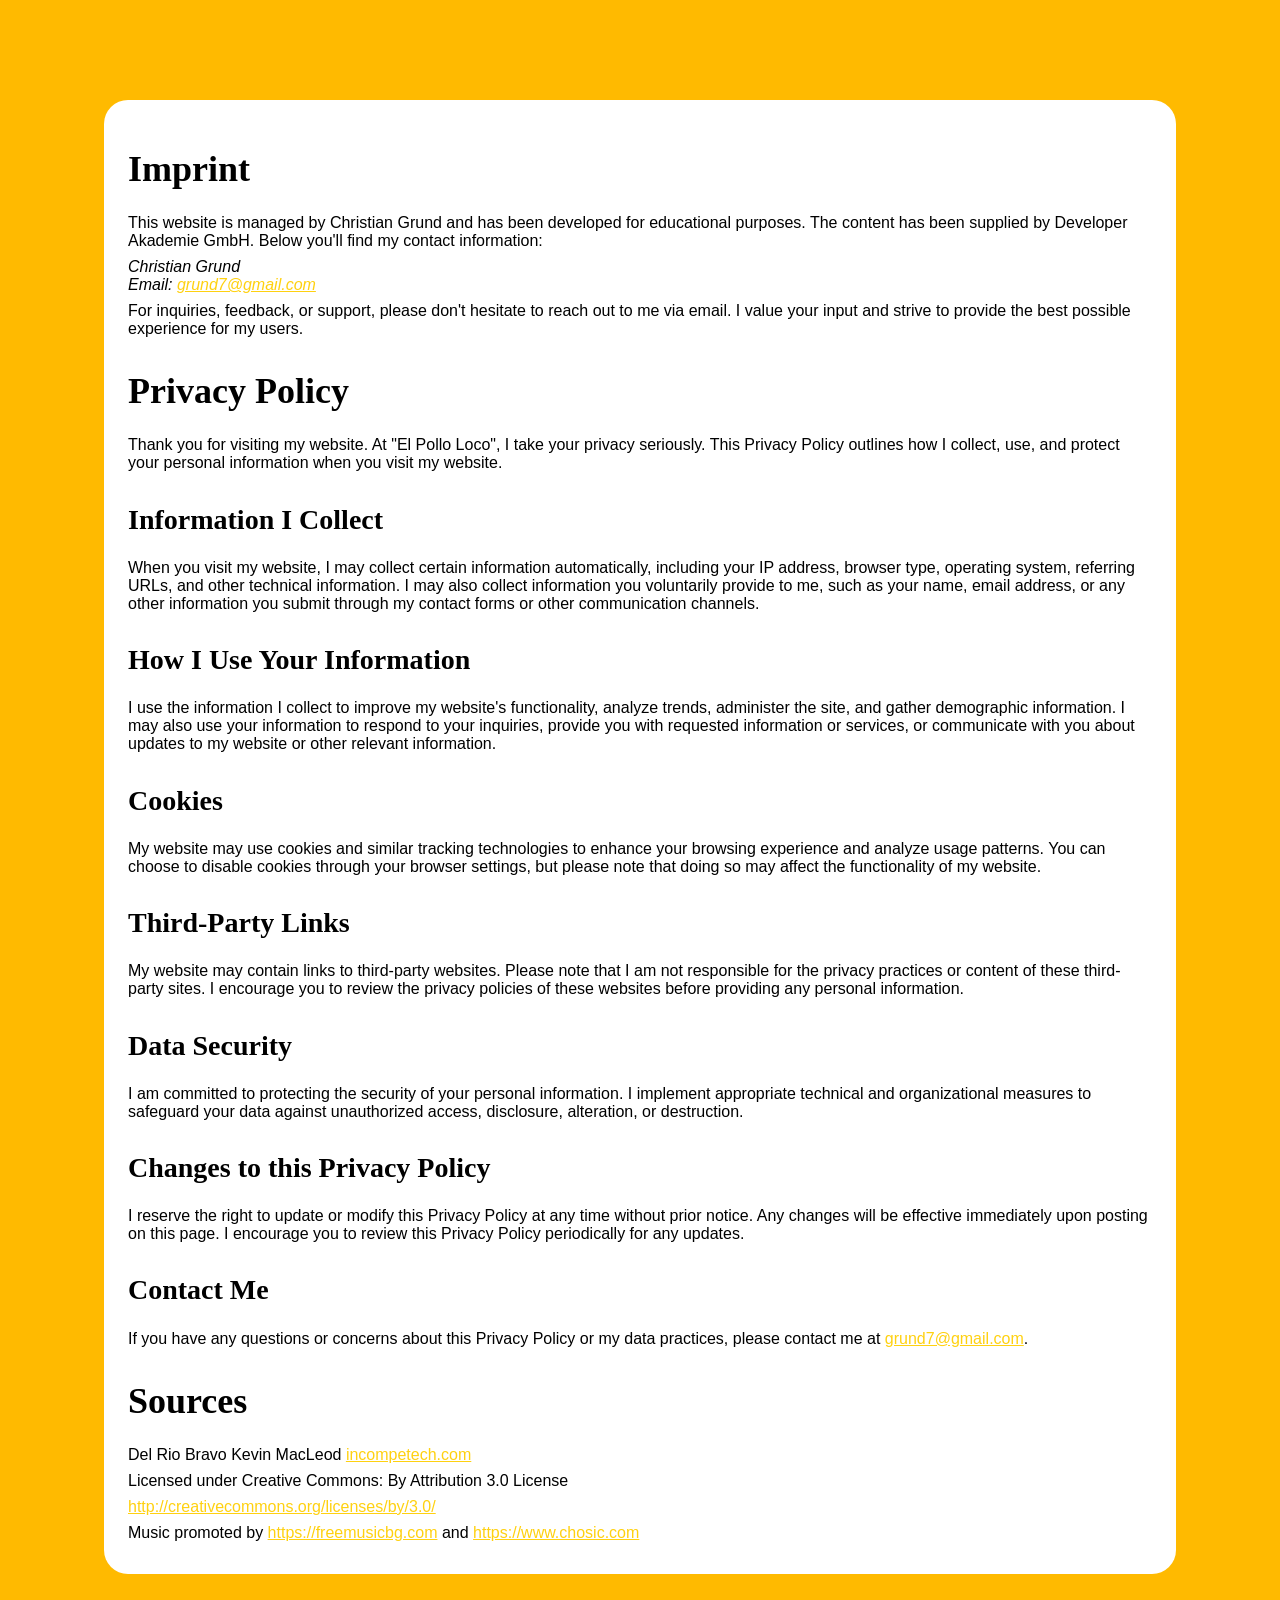
<file: imprint_and_data_privacy.html>
<!DOCTYPE html>
<html lang="en">
  <head>
    <meta charset="UTF-8" />
    <meta name="viewport" content="width=device-width, initial-scale=1.0" />
    <title>EPL | Imprint & Data Privacy</title>
    <link rel="stylesheet" href="style_1.css" />
    <link rel="stylesheet" href="style_2.css" />
    <link rel="icon" type="image/x-icon" href="img/10_other/sombrero.png" />
  </head>
  <body class="imprint-body">
    <div class="imprintAndDataPrivacy">
      <h1 class="textsites-h1">Imprint</h1>
      <p
        >This website is managed by Christian Grund and has been developed for educational purposes. The content has been supplied by Developer Akademie GmbH. Below you'll find my contact
        information:</p
      >
      <address>
        <p
          >Christian Grund<br />
          Email: <a href="mailto:grund7@gmail.com">grund7@gmail.com</a></p
        >
      </address>
      <p>For inquiries, feedback, or support, please don't hesitate to reach out to me via email. I value your input and strive to provide the best possible experience for my users.</p>

      <div class="container">
        <h1 class="textsites-h1">Privacy Policy</h1>
        <p>
          Thank you for visiting my website. At "El Pollo Loco", I take your privacy seriously. This Privacy Policy outlines how I collect, use, and protect your personal information when you visit my
          website.
        </p>
        <h2>Information I Collect</h2>
        <p>
          When you visit my website, I may collect certain information automatically, including your IP address, browser type, operating system, referring URLs, and other technical information. I may
          also collect information you voluntarily provide to me, such as your name, email address, or any other information you submit through my contact forms or other communication channels.
        </p>
        <h2>How I Use Your Information</h2>
        <p>
          I use the information I collect to improve my website's functionality, analyze trends, administer the site, and gather demographic information. I may also use your information to respond to
          your inquiries, provide you with requested information or services, or communicate with you about updates to my website or other relevant information.
        </p>
        <h2>Cookies</h2>
        <p>
          My website may use cookies and similar tracking technologies to enhance your browsing experience and analyze usage patterns. You can choose to disable cookies through your browser settings,
          but please note that doing so may affect the functionality of my website.
        </p>
        <h2>Third-Party Links</h2>
        <p>
          My website may contain links to third-party websites. Please note that I am not responsible for the privacy practices or content of these third-party sites. I encourage you to review the
          privacy policies of these websites before providing any personal information.
        </p>
        <h2>Data Security</h2>
        <p>
          I am committed to protecting the security of your personal information. I implement appropriate technical and organizational measures to safeguard your data against unauthorized access,
          disclosure, alteration, or destruction.
        </p>
        <h2>Changes to this Privacy Policy</h2>
        <p>
          I reserve the right to update or modify this Privacy Policy at any time without prior notice. Any changes will be effective immediately upon posting on this page. I encourage you to review
          this Privacy Policy periodically for any updates.
        </p>
        <h2>Contact Me</h2>
        <p>
          If you have any questions or concerns about this Privacy Policy or my data practices, please contact me at
          <a href="mailto:grund7@gmail.com">grund7@gmail.com</a>.
        </p>
      </div>
      <h1 class="textsites-h1">Sources</h1>
      <p>Del Rio Bravo Kevin MacLeod <a href="incompetech.com">incompetech.com</a></p>
      <p>Licensed under Creative Commons: By Attribution 3.0 License</p>
      <p><a href="http://creativecommons.org/licenses/by/3.0/">http://creativecommons.org/licenses/by/3.0/ </a></p>
      <p>Music promoted by <a href="https://freemusicbg.com">https://freemusicbg.com</a> and <a href="https://www.chosic.com">https://www.chosic.com</a></p>
    </div>
  </body>
</html>
</file>
<file: style_1.css>
/* === Global === */
@font-face {
  font-family: 'tacobox';
  src: url('fonts/tacobox.TTF');
}

@font-face {
  font-family: 'mayan';
  src: url('fonts/mayan.ttf');
}

.game-body {
  margin: 0;
  overflow: hidden;
  font-family: 'mayan', Arial, Helvetica, sans-serif;
  font-weight: lighter;
  display: flex;
  align-items: center;
  flex-direction: column;
  height: 100vh;
  text-align: center;
  background-image: url('img/10_other/wallpaper/background.webp');
  background-position: center;
  background-repeat: no-repeat;
  background-size: cover;
}

.game-h1 {
  font-family: 'tacobox', Arial, Helvetica, sans-serif;
  font-size: 80px;
  color: rgb(21, 85, 48);
  letter-spacing: 3px;
  text-shadow: 8px 2px 8px rgba(0, 0, 0, 0.5);
}

.textsites-h1 {
  font-size: 36px;
}

h2 {
  font-size: 28px;
  font-weight: bold;
}

p {
  font-family: 'mayan', Arial, Helvetica, sans-serif;
  margin-block-start: 0;
  margin-block-end: 0;
}

a {
  color: rgb(255, 209, 16);
}

a:hover {
  color: rgb(255, 186, 0);
}

/* === Game Container === */
#game-container {
  position: relative;
}

/* === Startscreen === */
#startscreen {
  display: block;
  width: 720px;
  height: 480px;
  background-image: url('./img/9_intro_outro_screens/start/startscreen_1.png');
  background-size: cover;
  background-position: center;
  background-repeat: no-repeat;
  border-radius: 24px;
  border: 1px solid rgba(0, 0, 0, 0.5);
}

.startscreen-top-button {
  position: absolute;
  display: flex;
  justify-content: center;
  margin-top: 24px;
  left: 40%;
  z-index: 2;
}

.startscreen-top-button button {
  display: flex;
  align-items: center;
  padding: 14px 24px 10px 24px;
  font-size: 28px;
  font-weight: bold;
  background-color: rgb(255, 209, 16);
  border-radius: 16px;
  border-width: 0;
  gap: 8px;
  cursor: pointer;
  transition: all 0.3s ease;
  box-shadow: 0px 4px 8px rgba(0, 0, 0, 0.1);
}

.startscreen-top-button button:hover {
  transform: translateY(-3px);
  box-shadow: 0px 8px 16px rgba(0, 0, 0, 0.2);
  background-color: rgb(255, 186, 0);
}

#play-button img {
  height: 32px;
  padding-bottom: 4px;
}

/* === Game  === */
#game {
  position: relative;
  width: 720px;
  height: 480px;
}

/* === Ingame Top Buttons === */
.top-buttons {
  position: absolute;
  display: flex;
  justify-content: space-between;
  align-items: center;
  width: calc(100% - 2 * 16px);
  padding: 0 16px;
  height: 50px;
  padding-top: 8px;
  z-index: 2;
  gap: 12px;
}

.top-buttons button {
  background-size: 32px 32px;
  background-position: top;
  background-repeat: no-repeat;
  background-color: transparent;
  border: none;
  height: 32px;
  width: 32px;
  cursor: pointer;
}

.top-right-buttons {
  position: absolute;
  right: 16px;
}

#info-button {
  background-image: url('img/10_other/info_circle.svg');
}

#control-button {
  background-image: url('img/10_other/control.svg');
}

#privacy-button {
  background-image: url('img/10_other/policy.svg');
}

#mute-button {
  background-image: url('img/10_other/sound_on.svg');
}

#fullscreen-button {
  background-image: url('img/10_other/fullscreen_open.svg');
}

#info-button:hover,
#control-button:hover,
#privacy-button:hover,
#mute-button:hover,
#fullscreen-button:hover {
  filter: invert(83%) sepia(55%) saturate(3105%) hue-rotate(359deg) brightness(103%) contrast(103%);
}

/* === Canvas === */
#canvas-container {
  display: block;
  width: 720px;
  height: 480px;
}

canvas {
  display: block;
  width: 100%;
  height: 100%;
  background-color: black;
  border-radius: 24px;
  border: 1px solid rgba(0, 0, 0, 0.5);
}

/* === Endscreen === */
#endscreen {
  position: relative;
  width: 720px;
  height: 480px;
  background-image: url('img/5_background/second_half_background.png');
  background-size: cover;
  background-position: center;
  background-repeat: no-repeat;
  border-radius: 24px;
  border: 1px solid rgba(0, 0, 0, 0.5);
}

#endscreen-text {
  position: absolute;
  width: 100%;
  height: 100%;
  border-radius: 24px;
}

.endscreen-top-buttons {
  display: flex;
  justify-content: center;
  height: 50px;
  width: 100%;
  padding-top: 32px;
  gap: 48px;
}

.endscreen-top-buttons button:hover {
  cursor: pointer;
  background-color: rgb(255, 198, 0);
  transform: translateY(-3px);
  box-shadow: 0px 8px 16px rgba(0, 0, 0, 0.2);
  background-color: rgb(255, 186, 0);
}

.endscreen-button {
  display: flex;
  justify-content: center;
  align-items: center;
  gap: 8px;
  padding: 16px 40px;
  border-radius: 16px;
  border-width: 0;
  font-size: 30px;
  background-color: rgb(255, 220, 0);
  border-color: white;
  border-style: solid;
  z-index: 2;
  transition: all 0.3s ease;
  box-shadow: 0px 4px 8px rgba(0, 0, 0, 0.1);
}

.endscreen-btn-img {
  height: 34px;
  padding-bottom: 4px;
}

.endscreen-btn-img:first-child {
  padding-bottom: 6px;
}

.mobile-btns {
  position: relative;
  display: none;
  justify-content: space-between;
  align-items: center;
  bottom: 70px;
  z-index: 5;
}

.mobile-btns-left,
.mobile-btns-right {
  display: flex;
  gap: 24px;
  padding: 16px;
}

.mobile-btn {
  display: flex;
  align-items: center;
  justify-content: center;
  font-size: 20px;
  background-color: rgb(255, 209, 16);
  width: 48px;
  height: 48px;
  border-radius: 50%;
  flex-shrink: 0;
  font-size: 32px;
  font-weight: bold;
}

#btnJump {
  -webkit-transform: rotate(90deg); /* Safari and Chrome */
  -moz-transform: rotate(90deg); /* Firefox */
  -ms-transform: rotate(90deg); /* IE 9 */
  -o-transform: rotate(90deg); /* Opera */
  transform: rotate(90deg);
}

#btnRefill {
  font-size: 24px;
}

.mobile-btn-throw {
  height: 32px;
  width: 32px;
}

.mobile-btn:hover {
  cursor: pointer;
  background-color: rgb(255, 198, 0);
}

.keyboard-instructions {
  position: absolute;
  top: 75px;
  left: 16px;
  display: flex;
  flex-direction: column;
  gap: 12px;
  border: 1px solid rgba(0, 0, 0, 0.5);
  width: 245px;
  padding: 16px;
  border-radius: 16px;
  background-color: rgb(255, 209, 16);
}

.keyboard-key {
  display: flex;
  align-items: center;
  gap: 58px;
  font-size: 24px;
}

.keyboard-key-space {
  display: flex;
  align-items: center;
  gap: 16px;
  font-size: 24px;
}

.keyboard-key img,
.keyboard-key-space img {
  height: 36px;
}

.keyboard-key-r {
  display: flex;
  flex-direction: column;
  align-items: start;
}

.keyboard-key-r span {
  padding-left: 98px;
  font-size: 20px;
}
</file>
<file: style_2.css>
.game-story {
  position: absolute;
  top: 50px;
  left: 0px;
  right: 0px;
  margin-left: auto;
  margin-right: auto;
  display: flex;
  flex-direction: column;
  gap: 12px;
  border: 1px solid rgba(0, 0, 0, 0.5);
  width: 80%;
  height: 70vh;
  overflow-y: auto;
  padding: 16px;
  border-radius: 16px;
  background-color: rgb(255, 209, 16);
}

.game-story p {
  font-size: 24px;
}

.game-story h2 {
  margin-top: -8px;
}

.game-story-close {
  display: flex;
  justify-content: flex-end;
}

.game-story-close img {
  height: 24px;
  cursor: pointer;
  margin-bottom: -100px;
  z-index: 2;
}

.imprint-body {
  margin: 0;
  display: flex;
  justify-content: center;
  background-color: rgb(255, 186, 0);
}

.imprintAndDataPrivacy {
  display: flex;
  flex-direction: column;
  max-width: 1024px;
  background-color: #fff;
  border-radius: 24px;
  padding: 24px;
  margin: 100px 24px;
}

.imprintAndDataPrivacy p {
  font-family: Arial, Helvetica, sans-serif;
  padding-bottom: 8px;
}

#overlay-rotate-device {
  display: none;
  position: absolute;
  left: 0;
  top: 0;
  justify-content: center;
  align-items: center;
  flex-direction: column;
  gap: 48px;
  width: 100vw;
  height: 100vh;
  background-color: rgb(255, 186, 0);
  z-index: 10;
}

#overlay-rotate-device img {
  height: 200px;
}

#overlay-rotate-device p {
  font-size: 48px;
}

/* Smartphones - - - - - - - - - - */
@media only screen and (max-width: 720px) {
  h1 {
    display: none;
  }

  #game-container {
    width: calc(100% - 16px);
  }

  #startscreen,
  #endscreen {
    max-width: 720px !important;
  }

  canvas {
    /* width: calc(100% - 16px) !important; */
    width: 100% !important;
  }
}
/* Smartphones - - - - - - - - - - */
@media only screen and (max-height: 480px) {
  h1 {
    display: none;
  }

  #game-container {
    height: calc(100dvh - 8px);
    padding-top: 4px;
  }
  canvas {
    height: 100% !important;
  }

  #startscreen,
  #endscreen {
    height: 100% !important;
    width: calc(100vh * (720 / 480));
  }

  .mobile-btns {
    display: flex !important;
  }
}

@media (max-width: 720px) {
  #startscreen,
  #endscreen,
  canvas {
    width: 100%;
    height: calc((100vw / 720) * 480);
    aspect-ratio: 720 / 480;
  }

  .game-story h2 {
    font-size: 24px;
  }

  .game-story p {
    font-size: 16px;
  }

  .keyboard-instructions {
    width: 220px;
    left: 8px;
  }

  .keyboard-key p,
  .keyboard-key-space p {
    font-size: 20px;
  }

  .keyboard-key-space p {
    padding-left: 8px;
  }

  .keyboard-key img,
  .keyboard-key-space img {
    height: 30px;
  }

  .keyboard-key-r span {
    font-size: 16px;
  }
}

@media (max-width: 650px) {
  #overlay-rotate-device {
    display: flex !important;
  }

  #game-container {
    display: none !important;
  }
}

@media (max-width: 600px) {
  .imprintAndDataPrivacy {
    margin: 50px 12px;
  }
}
</file>
